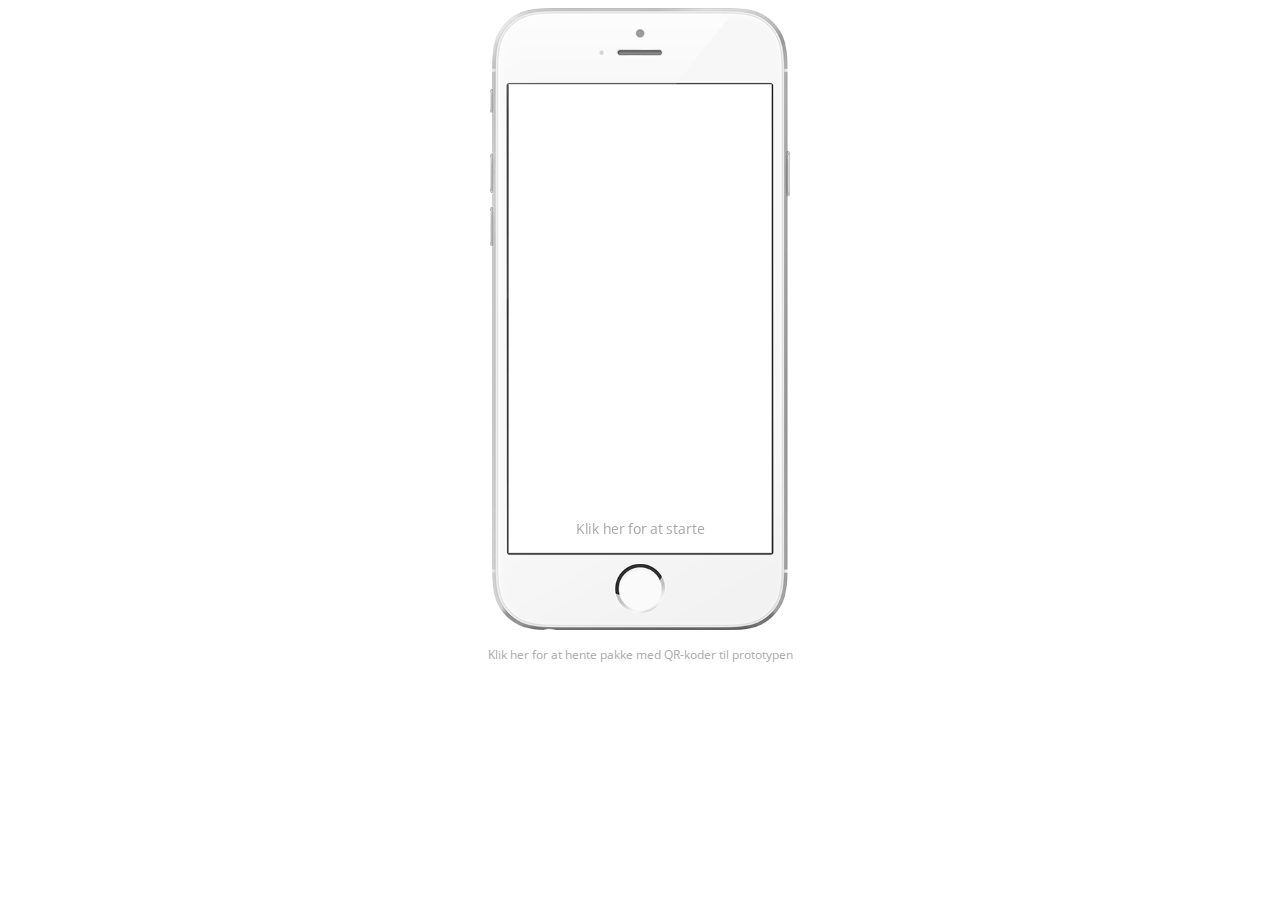
<file: prototype/index.html>
<!DOCTYPE html>
<html lang="en-US">
	<head>
		<title>Martin Marsvin Demo</title>
		<meta http-equiv="Content-Type" content="text/html; charset=utf-8" />
		<meta name="description" content="Demonstration af appen Martin Marsvin udviklet til Fjord&Bælt" />
		<meta name="viewport" content="width=device-width, initial-scale=1.0, maximum-scale=1, user-scalable=no">
		<link href="https://fonts.googleapis.com/css?family=Open+Sans:300" rel="stylesheet">
		<script type="text/javascript" src="biomp.js"></script>

		<script type="text/javascript">
			window.addEventListener('DOMContentLoaded', function() {

				// Front facing
				bioMp(document.getElementById('demo_front'), {
					url: 'forside.html',
					view: 'front',
					image: 'images/iphone6_front_white.png',
					scale: 0.7
				});

				// Right facing
			});
		</script>
		
		<style type="text/css">
			#content {top: 0; transform: translateY(0%);}
            p a {font-family: 'Open Sans', sans-serif; font-size: 12px; text-decoration: none; color: darkgrey; text-align: center;}
			#content h1 {margin: 30px 0 0 0; padding: 0;font-size: 30px;}
			#content a {display: block;}
			#demo_left, #demo_front, #demo_right {margin-left: auto;margin-right: auto;display: block;}
		</style>
	</head>

	<body>
		
		<div id="content">
			<div id="demo">
				<div id="demo_front"></div>
			</div>
			 <p><a href="QR-koder.zip">Klik her for at hente pakke med QR-koder til prototypen</a></p>
		</div>
	</body>
</html>
</file>
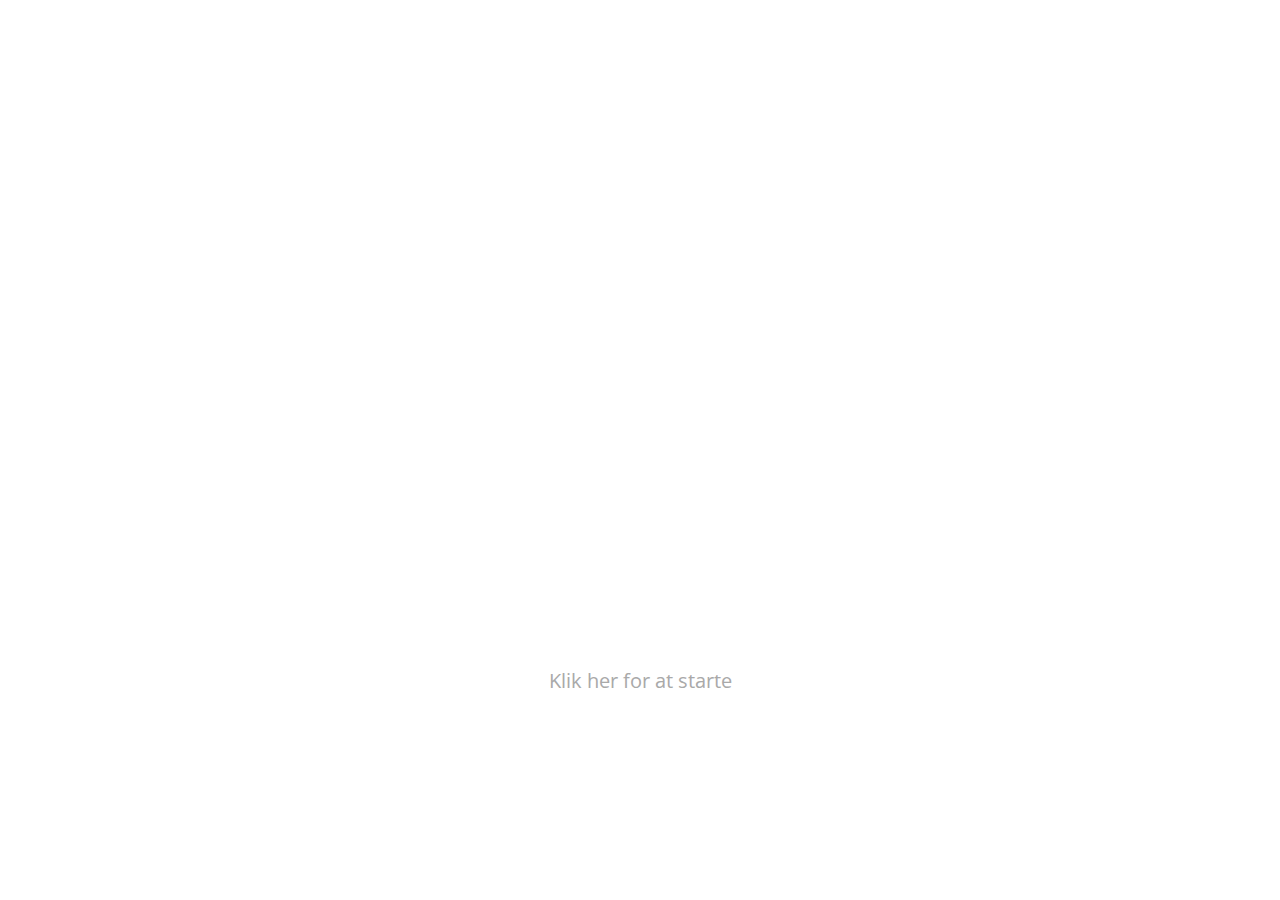
<file: prototype/forside.html>
<!DOCTYPE html>
<html lang="en">
<head>
    <meta charset="UTF-8">
    <title>Start spillet</title>
    <script type='text/javascript'>
        function startMartin () {
            window.location.href = '../index.php';
}
</script>
<link href="https://fonts.googleapis.com/css?family=Open+Sans:300" rel="stylesheet">
<style type="text/css">
            p {font-family: 'Open Sans', sans-serif; font-size: 20px; text-decoration: none; color: darkgrey; text-align: center;}
            #content {width: 90%; margin-top:5%; margin-left: auto; margin-right: auto; display: block; opacity: none;}
			#content h1 {margin: 30px 0 0 0; padding: 0;font-size: 30px;}
			#content a {display: block;}
			#demo_left, #demo_front, #demo_right {margin-left: auto;margin-right: auto;display: block;}
		</style>
</head>
<body>
   <div id="box">
    <div id="content">
   	<iframe src="https://player.vimeo.com/video/219207048?autoplay=1&color=ffffff&title=0&byline=0&portrait=0" width="100%" height="580" frameborder="0" webkitallowfullscreen mozallowfullscreen allowfullscreen></iframe>
    <p onclick="startMartin ()">Klik her for at starte</p>
    </div>
    </div>
</body>
</html>
</file>
